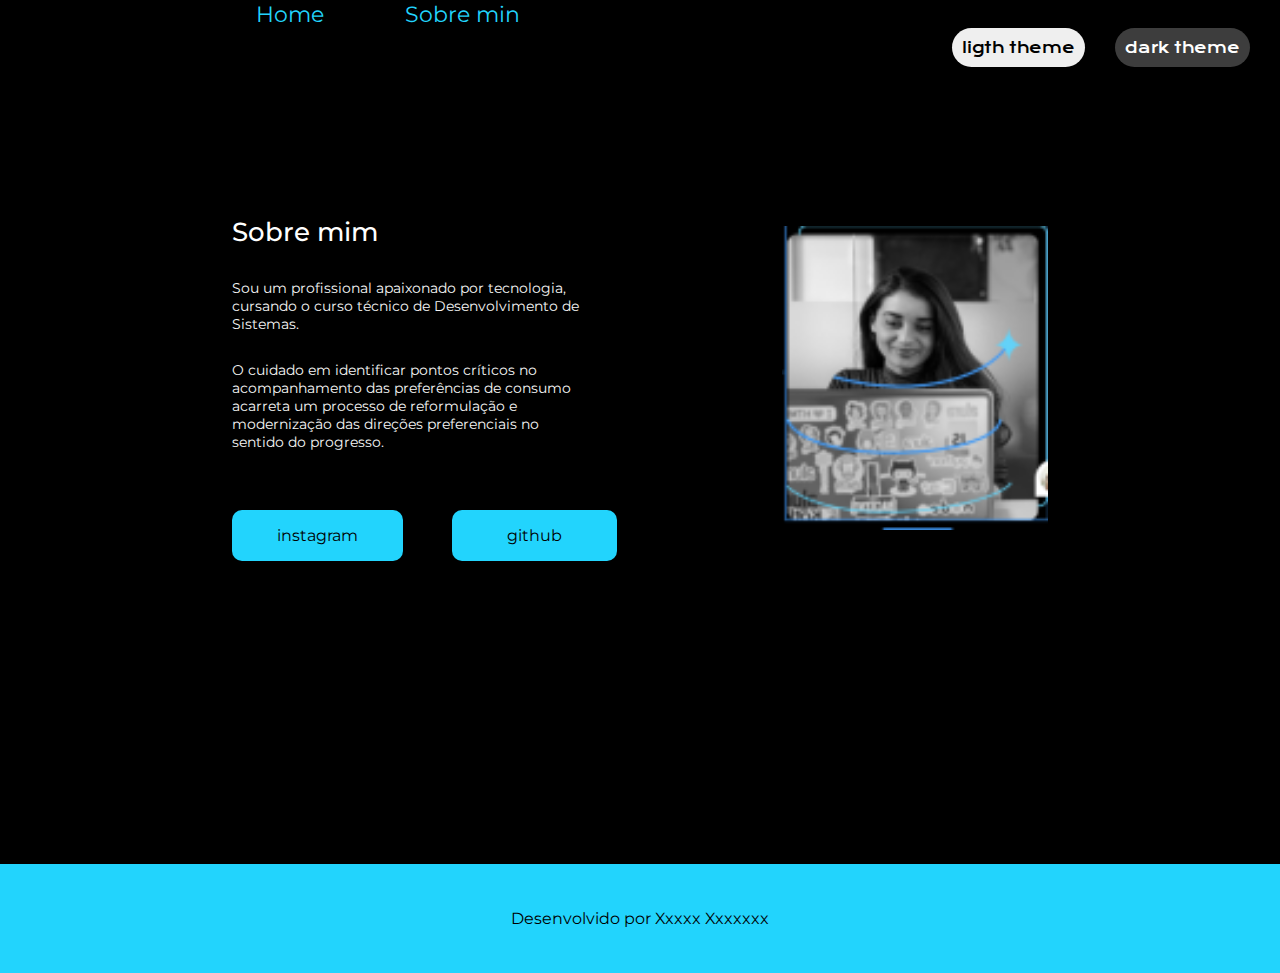
<file: atividade claricie/sobremin/sobre.html>
<!DOCTYPE html>
<html lang="pt-br">
<head>
    <meta charset="UTF-8">
    <meta name="viewport" content="width=device-width, initial-scale=1.0">
    <link rel="stylesheet" href="assents/art-css/art-sobre.css">
    <title>Document</title>
</head>
<body>
    <header id="cabeçario">
        <a href="../index.html">Home</a>
        <a href="sobre.html">Sobre min</a>
    </header>
    <div id="mudar">
        <button class="bnts">ligth theme</button>
        <button class="bnts">dark theme</button>
    </div>
    <main id="principal">
        <section id="adpt">
            <h1>
                Sobre mim
            </h1>
            <p>Sou um profissional apaixonado por tecnologia, cursando o curso técnico de 
                Desenvolvimento de Sistemas.</p>
            <p>
                O cuidado em identificar pontos críticos no acompanhamento das preferências de consumo acarreta um processo 
                de reformulação e modernização das direções preferenciais no sentido do progresso.
            </p>
                <div id="area-bnts">
                    <a href="" class="bnt">instagram</a>
                    <a href="" class="bnt">github</a>
                </div>
        </section>
        <section>
            <img src="assents/imgs/ftclaricie.png" alt="">
        </section>
    </main>
    <footer>
        <p>
            Desenvolvido por Xxxxx Xxxxxxx
        </p>
    </footer>


    <script src="./assents/js/ligth/dark.js"></script>
</body>
</html>
</file>
<file: atividade claricie/sobremin/assents/art-css/art-sobre.css>
@import url('https://fonts.googleapis.com/css2?family=Montserrat:ital,wght@0,100..900;1,100..900&display=swap');
@import url('https://fonts.googleapis.com/css2?family=Krona+One&display=swap');

:root {
    --cor-principal: #22D4FD;
    --cores-para-titulos: #fff;
    --cores-para-paragrafos: #F6F6F6;
    --cor-de-fundo: #000000;
    --monserrat: "Montserrat";
    --Krona-one: "Krona One";
}

body {
    font-family: var(--monserrat);
    background-color: var(--cor-de-fundo);
    margin: 0;
    padding: 0;
    box-sizing: border-box;
}

/*header*/

header a{
    text-decoration: none;
    font-size: 140%;
    color: var(--cor-principal);
}

header a:nth-child(1) {
    margin-left: 20%;
}

header a:nth-child(2) {
    margin-left: 6%;
}


#mudar {
    display: flex;
    justify-content: flex-end;
}

#mudar button {
    cursor: pointer;
    font-family: var(--Krona-one);
    margin-right: 30px;
    border: 0;
    padding: 10px;
    border-radius: 20px;
    font-size: 15px;
}

#mudar button:nth-child(2){
    color: #fff;
    background-color: rgb(61, 61, 61);
}

/*main*/

#principal {
    margin-top: 8vh;
    display: flex;
    align-items: center;
    justify-content: center;
    flex-direction: row;
    gap: 0;
    flex: 1;
    flex-wrap: wrap;
}

#principal section:nth-child(1) {
    text-align: left;
    display: flex;
    justify-content: center;
    flex-direction: column;
    width: 550px;
    height: 482px;
}

#principal section:nth-child(1) h1 {
    font-family: var(--monserrat);
    font-size: 26px;
    font-weight: 500;
    color: var(--cores-para-titulos);
    width: 361px;
}

#principal section:nth-child(1) span {
    color: var(--cor-principal);
}

#principal section:nth-child(1) p {
    font-size: 14px;
    width: 361px;
    color: var(--cores-para-paragrafos);
}

#principal section:nth-child(1) a {
    text-decoration: none;
}

#area-bnts {
    display: flex;
    align-items: center;
    margin-top: 5vh;
}

.bnt {
    padding: 16px;
    padding-left: 45px;
    padding-right: 45px;
    border-radius: 10px;
    background-color: var(--cor-principal);
    color: var(--cor-de-fundo);
}

.bnt:nth-child(1) {
    margin-right: 3.8vw;
}

.bnt:nth-child(2) {
    padding-left: 55px;
    padding-right: 55px;
}

#principal section:nth-child(2) img{
    width: 266px;
}

/*footer*/

footer {
    position: relative;
    width: 100%;
    margin-top: 27vh;
    bottom: 0;
    display: flex;
    justify-content: center;
    background-color: var(--cor-principal);
}

footer p {
    margin: 0;
    padding: 5vh;
    color: var(--cor-de-fundo);
}

/*adaptatividade*/


@media (max-width: 770px) {

    #principal section:nth-child(1) {
        display: flex;
        align-items: center;
    }
    
}

@media (max-width: 720px) {
   
    main {
        display: flex;
        flex-direction: column;
        justify-content: center;
        align-items: center;
    }

    #principal section:nth-child(1) {
        display: flex;
        align-items: center;
    }

}
</file>
